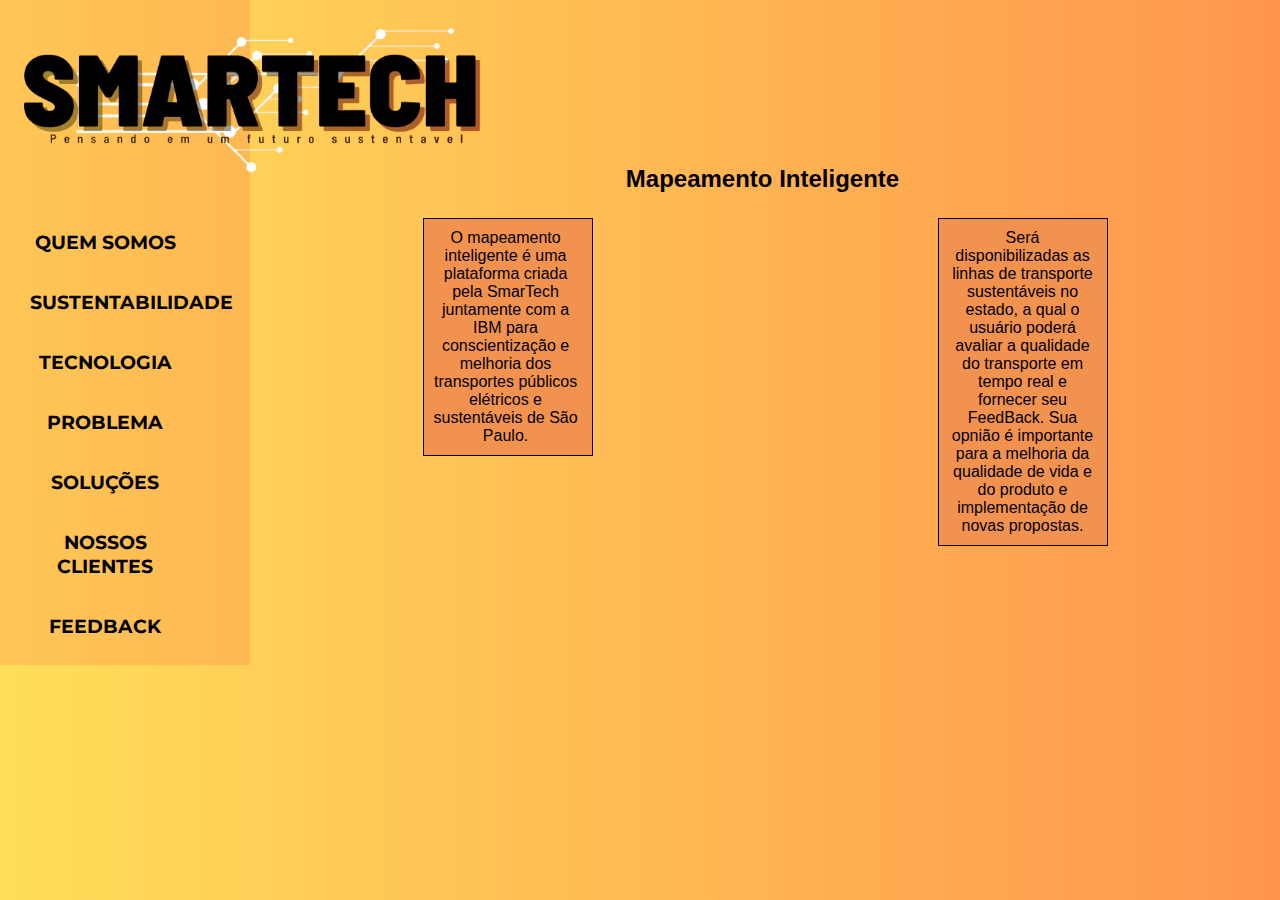
<file: index.html>
<!DOCTYPE html>
<html lang="pt-br">
<head>
    <meta charset="UTF-8">
    <meta http-equiv="X-UA-Compatible" content="IE=edge">
    <meta name="viewport" content="width=device-width, initial-scale=1.0">
    <title>SmarTech</title>
    <link rel="stylesheet" href="./css/style.css">
</head>
<body>
    <div class="cabecalho">
        <header>
            <img id="logo" src="./img/Smatech.png" alt="fundo amarelo" width="500px">

            <nav>
                <ul>
                    <li><a href="./quemSomos.html">QUEM SOMOS</a></li>
                    <br>
                    <br>
                    <li><a href="./sustentabilidade.html">SUSTENTABILIDADE</a></li>
                    <br>
                    <br>
                    <li><a href="./tecnologia.html">TECNOLOGIA</a></li>
                    <br>
                    <br>
                    <li><a href="./problema.html">PROBLEMA</a></li>
                    <br>
                    <br>
                    <li><a href="./solucoes.html">SOLUÇÕES</a></li>
                    <br>
                    <br>
                    <li><a href="./clientes.html">NOSSOS CLIENTES</a></li>
                    <br>
                    <br>
                    <li><a href="./feedback.html">FEEDBACK</a></li>
                </ul>
            </nav>
        </header>
    </div>

    <div>
        <h2 class="mapt">Mapeamento Inteligente</h2>
    </div>

    <div class="boxtxt">
        <p class="cxmaior">O mapeamento <br> inteligente é uma <br> plataforma criada <br> pela SmarTech <br> juntamente com a <br> IBM para <br> conscientização e <br> melhoria dos <br> transportes públicos <br> elétricos e <br> sustentáveis de São <br> Paulo.</p>
        <p class="cxmaior">Será disponibilizadas as linhas de transporte sustentáveis no estado, a qual o usuário poderá avaliar a qualidade do transporte em tempo real e fornecer seu FeedBack. Sua opnião é importante para a melhoria da qualidade de vida e do produto e implementação de novas propostas.</p>

        
    </div>

    
</body>
</html>
</file>
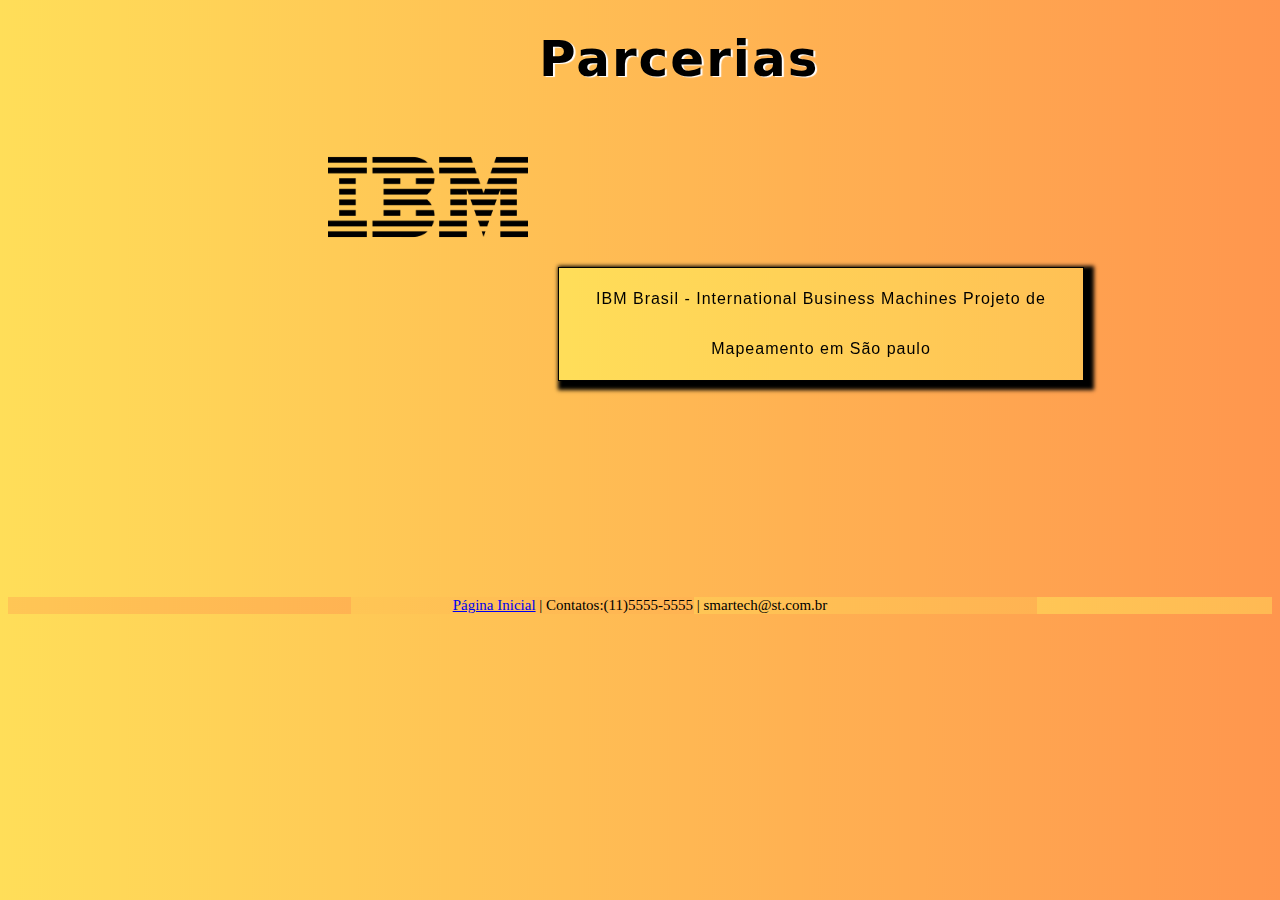
<file: clientes.html>
<!DOCTYPE html>
<html lang="pt-br">
<head>
    <meta charset="UTF-8">
    <meta http-equiv="X-UA-Compatible" content="IE=edge">
    <meta name="viewport" content="width=device-width, initial-scale=1.0">
    <title>Nossos clientes</title>

    <link rel="stylesheet" href="./css/clientes.css">
</head>
<body>
    <header>
        <h1 class="parcerias">Parcerias</h1>

        <div>
            <img id="ibm" src="./img/ibm.png" alt="ibm">
        </div>
    </header>
    <div>
        <section>
            <p class="ibm">IBM Brasil - International Business Machines
                Projeto de Mapeamento em São paulo</p>
        </section>
    </div>




    <footer>
        <div class="rodape">
            <p><a href="index.html">Página Inicial</a> | Contatos:(11)5555-5555 | smartech@st.com.br</p>
        </div>

    </footer>
    
</body>
</html>
</file>
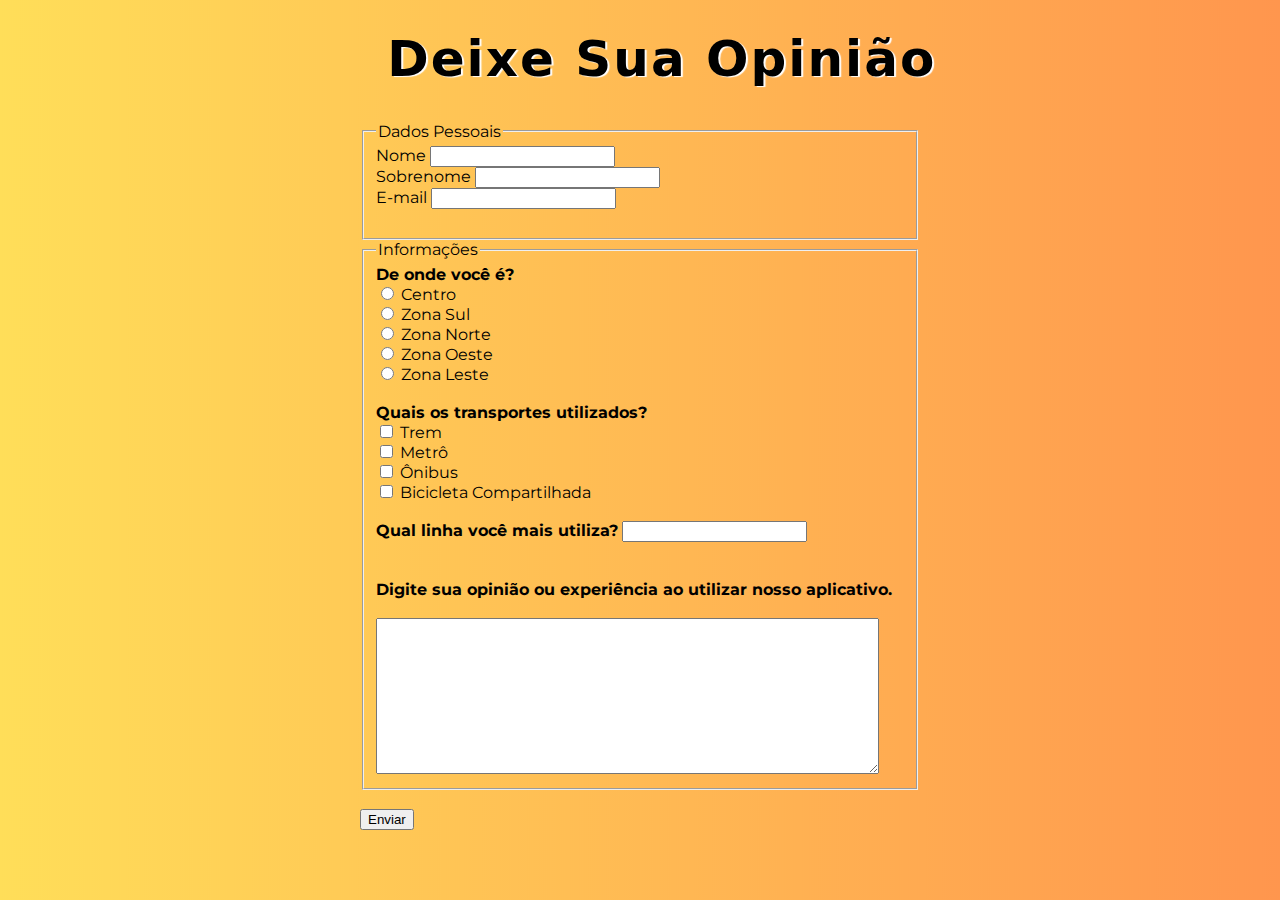
<file: feedback.html>
<!DOCTYPE html>
<html lang="pt">
<head>
    <meta charset="UTF-8">
    <meta http-equiv="X-UA-Compatible" content="IE=edge">
    <meta name="viewport" content="width=device-width, initial-scale=1.0">
    <link rel="stylesheet" href="./css/feedback.css">
    <title>FeedBack</title>
</head>
<body>
    <h1 class="tit">Deixe sua opinião</h1>
    <form action="cadastrar" method="post">
        <fieldset>
            <legend>Dados Pessoais</legend>
            <label for="c-name">Nome</label>
            <input type="text" required="" name="nome" id="c-nome"><br>
            <label for="c-sobrenome">Sobrenome</label>
            <input type="text" required="" name="sobrenome" id="c-sobrenome"> <br>
            <label for="c-email">E-mail</label>
            <input type="email" required="" name="email" id="c-email"><br><br>
        </fieldset>
        <fieldset>
            <legend>Informações</legend>
            <label for="c-zona"><b>De onde você é?</b></label><br>
            <input type="radio" required="" name="zona" id="c-centro" value="Centro">
            <label for="c-centro">Centro</label><br>
            <input type="radio" required="" name="zona" id="c-sul" value="Sul">
            <label for="c-sul">Zona Sul</label><br>
            <input type="radio" required="" name="zona" id="c-norte" value="Norte">
            <label for="c-norte">Zona Norte</label><br>
            <input type="radio" required="" name="zona" id="c-oeste" value="Oeste">
            <label for="c-norte">Zona Oeste</label><br>
            <input type="radio" required="" name="zona" id="c-leste" value="Leste">
            <label for="c-norte">Zona Leste</label><br>
            <br>
            <label for="c-transporte"><b>Quais os transportes utilizados?</b></label><br>
            <input type="checkbox" name="transporte" id="c-trem" value="Trem">
            <label for="c-trem">Trem</label><br>
            <input type="checkbox" name="transporte" id="c-metro" value="Metrô">
            <label for="c-metro">Metrô</label><br>
            <input type="checkbox" name="transporte" id="c-onibus" value="Ônibus">
            <label for="c-onibus">Ônibus</label><br>
            <input type="checkbox" name="transporte" id="c-bicicleta" value="Bicicleta">
            <label for="c-bicicleta">Bicicleta Compartilhada</label><br>
            <br>
            <label for="c-linha"><b>Qual linha você mais utiliza?</b></label>
            <input type="text" required="" name="linha" id="c-linha"><br>
            <br><br>
            <label for="c-feedback"><b>Digite sua opinião ou experiência ao utilizar nosso aplicativo.</b></label><br><br>
            <textarea name="obs" required="" id="c-obs" cols="60" rows="10"></textarea>
        </fieldset>
            <br>
            <input type="submit" value="Enviar">
    </form>

</body>
</html>
</file>
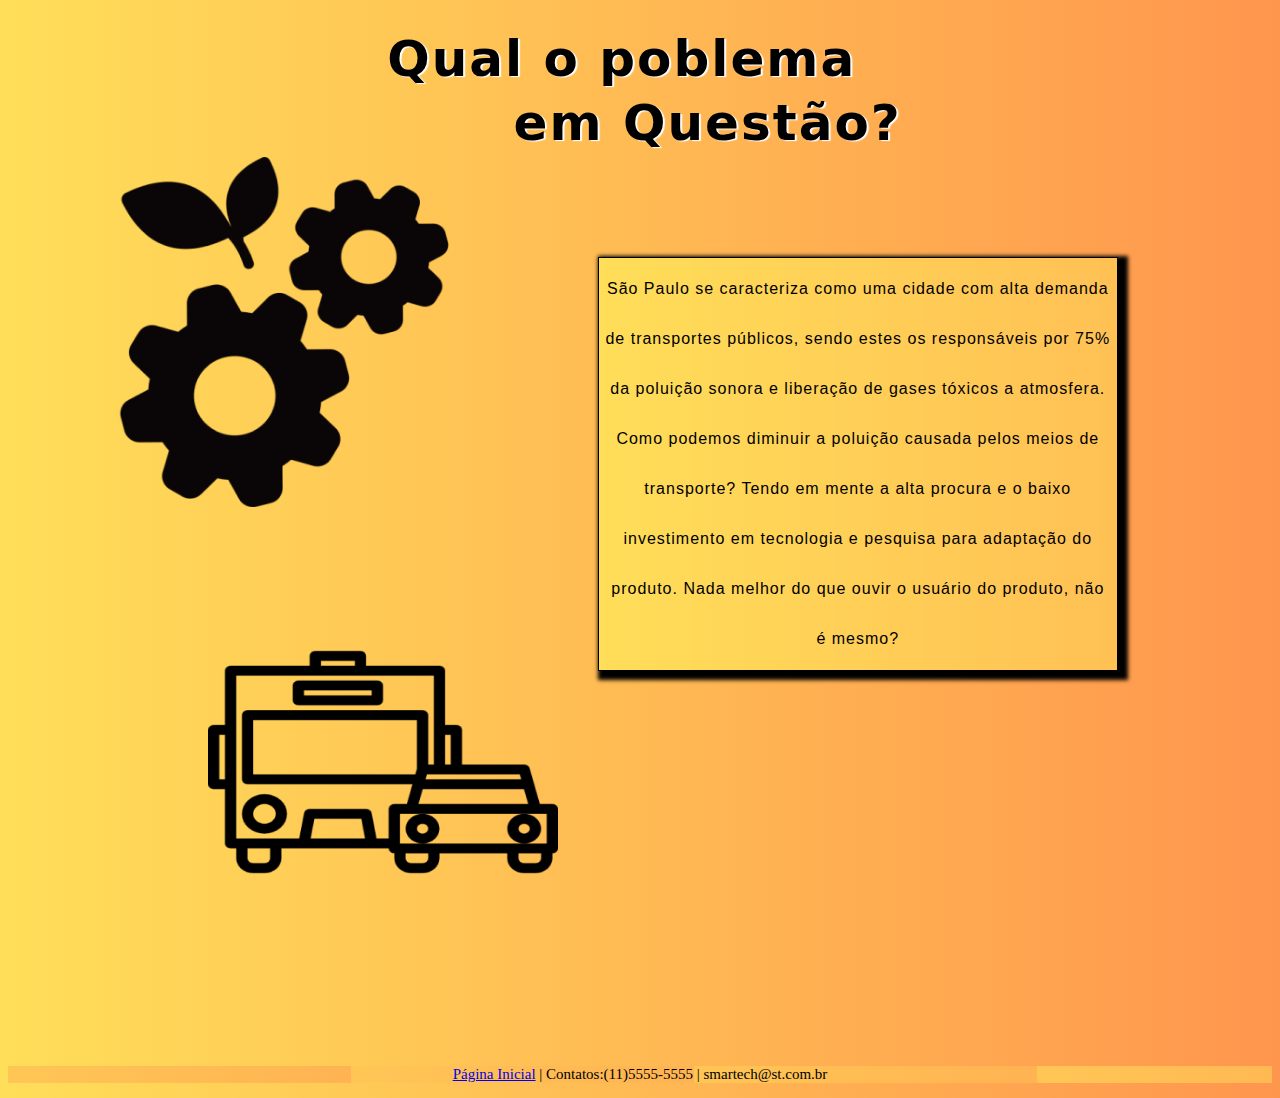
<file: problema.html>
<!DOCTYPE html>
<html lang="pt-br">
<head>
    <meta charset="UTF-8">
    <meta http-equiv="X-UA-Compatible" content="IE=edge">
    <meta name="viewport" content="width=device-width, initial-scale=1.0">
    <title>Identificação do Problema</title>

    <link rel="stylesheet" href="./css/prob.css">
</head>
<body>
    <header>
        <h1 class="tit1">Qual o poblema</h1>
        <h1 class="tit12">em Questão?</h1>
        <div>
            <img id="prob" src="./img/problema.png" alt="engrenagem">
        </div>


    </header>
    <div>
        <section>
            <p class="txt">São Paulo se caracteriza como uma cidade com alta demanda de transportes públicos, sendo estes os responsáveis por 75% da poluição sonora e liberação de gases tóxicos a atmosfera.
                Como podemos diminuir a poluição causada pelos meios de transporte? Tendo em mente a alta procura e o baixo investimento em tecnologia e pesquisa para adaptação do produto.
                Nada melhor do que ouvir o usuário do produto, não é mesmo?</p>
        </section>
    </div>

    <div>
        <img id="transp"src="./img/transp.png" alt="onibus">
    </div>
    



    <footer>
        <div class="rodape">
            <p><a href="index.html">Página Inicial</a> | Contatos:(11)5555-5555 | smartech@st.com.br</p>
        </div>

    </footer>

</body>
</html>
</file>
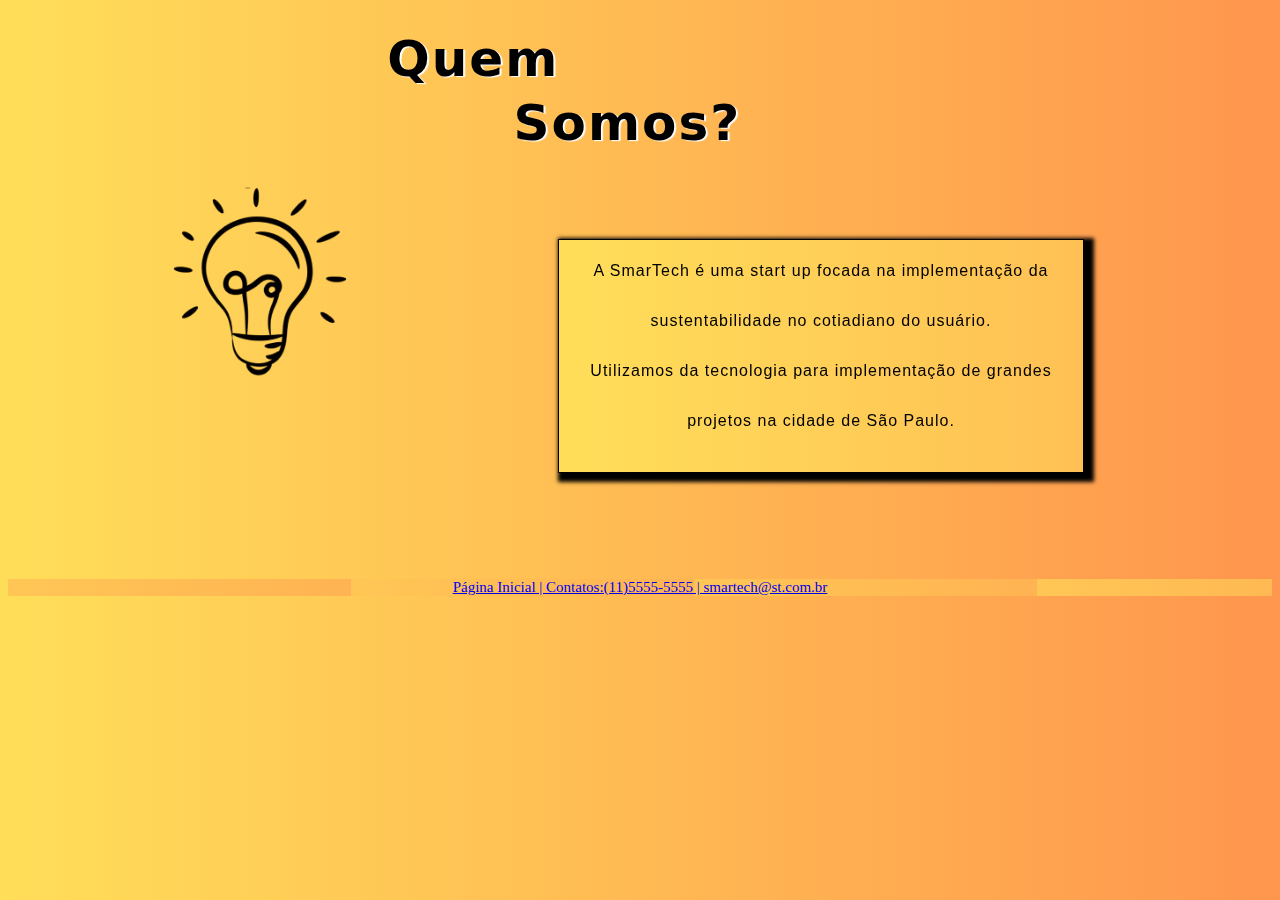
<file: quemsomos.html>
<!DOCTYPE html>
<html lang="pt-br">
<head>
    <meta charset="UTF-8">
    <meta http-equiv="X-UA-Compatible" content="IE=edge">
    <meta name="viewport" content="width=device-width, initial-scale=1.0">
    <title>Quem somos</title>
    <link rel="stylesheet" href="./css/qs.css">
</head>
<body>
    <header>
        <h1 class="tit">Quem</h1>
        <h1 class="tit2">somos?</h1>
        <div>
            <img id="lamp" src="./img/lampada.png" alt="lampada">
        </div>
        <div>
            <section>
                <p class="somos">A SmarTech é uma start up focada na implementação da sustentabilidade no cotiadiano do usuário.<br>Utilizamos da tecnologia para implementação de grandes projetos na cidade de São Paulo.</p>
            </section>
        </div>
        <footer>
            <div class="rodape">
                <p><a href="index.html">Página Inicial | Contatos:(11)5555-5555 | smartech@st.com.br</a></p>
            </div>

        </footer>
           

    </header>
    
</body>
</html>
</file>
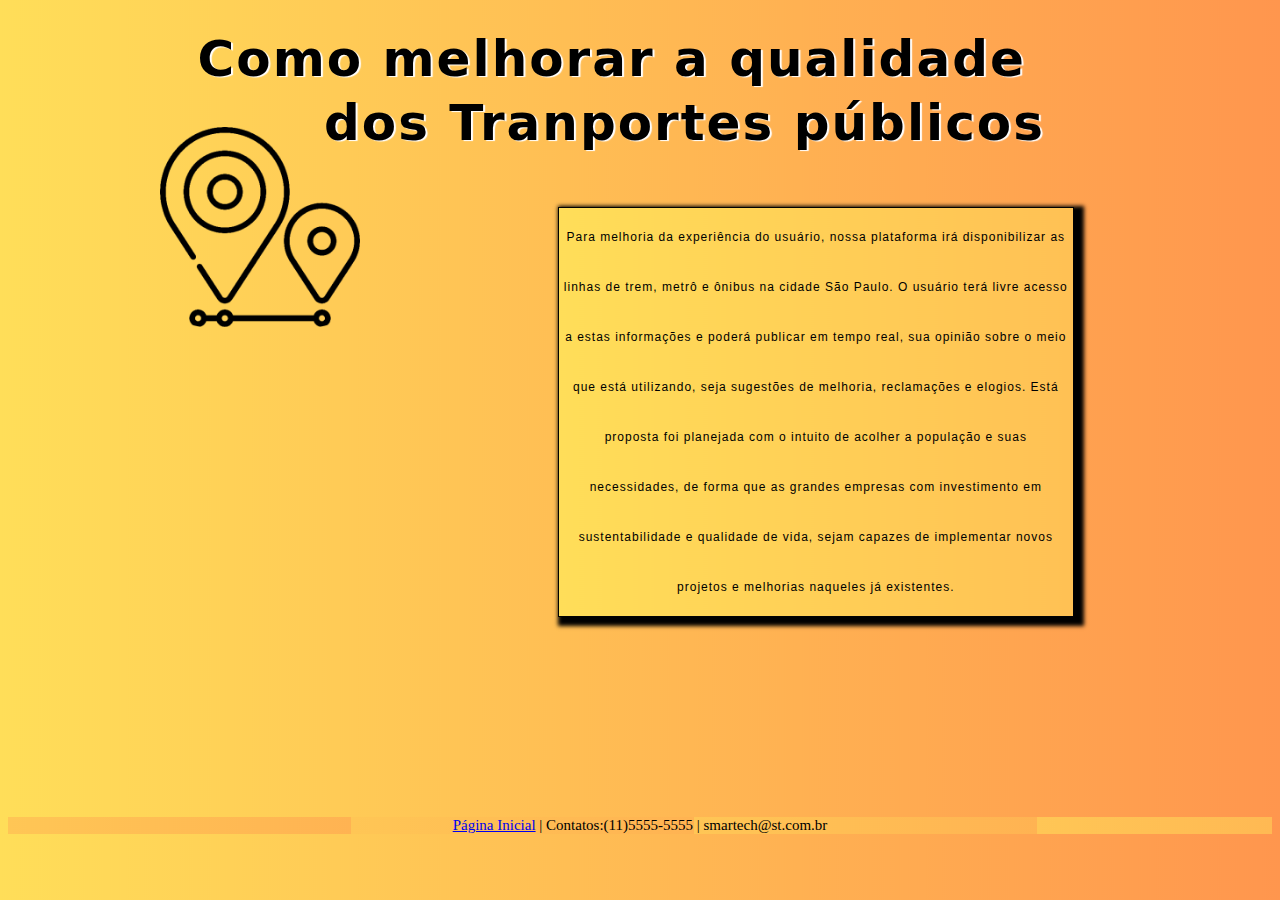
<file: solucoes.html>
<!DOCTYPE html>
<html lang="pt-br">
<head>
    <meta charset="UTF-8">
    <meta http-equiv="X-UA-Compatible" content="IE=edge">
    <meta name="viewport" content="width=device-width, initial-scale=1.0">
    <title>Soluções</title>

    <link rel="stylesheet" href="./css/soluc.css">
</head>
<body>
    <header>
        <h1 class="tit1">Como melhorar a qualidade</h1>
        <h1 class="tit2">dos Tranportes públicos</h1>
        <div>
            <img id="loc"src="./img/loc.png" alt="pin">
        </div>
        
    </header>
    <div>
        <section>
            <p class="txt">Para melhoria da experiência do usuário, nossa plataforma irá disponibilizar as linhas de trem, metrô e ônibus na cidade São Paulo. O usuário terá livre acesso a estas informações e poderá publicar em tempo real, sua opinião sobre o meio que está utilizando, seja sugestões de melhoria, reclamações e elogios.
            Está proposta foi planejada com o intuito de acolher a população e suas necessidades, de forma que as grandes empresas com investimento em sustentabilidade e qualidade de vida, sejam capazes de implementar novos projetos e melhorias naqueles já existentes.</p>
        </section>
    </div>
    




    <footer>
        <div class="rodape">
            <p><a href="index.html">Página Inicial</a> | Contatos:(11)5555-5555 | smartech@st.com.br</p>
        </div>

    </footer>
</body>
</html>
</file>
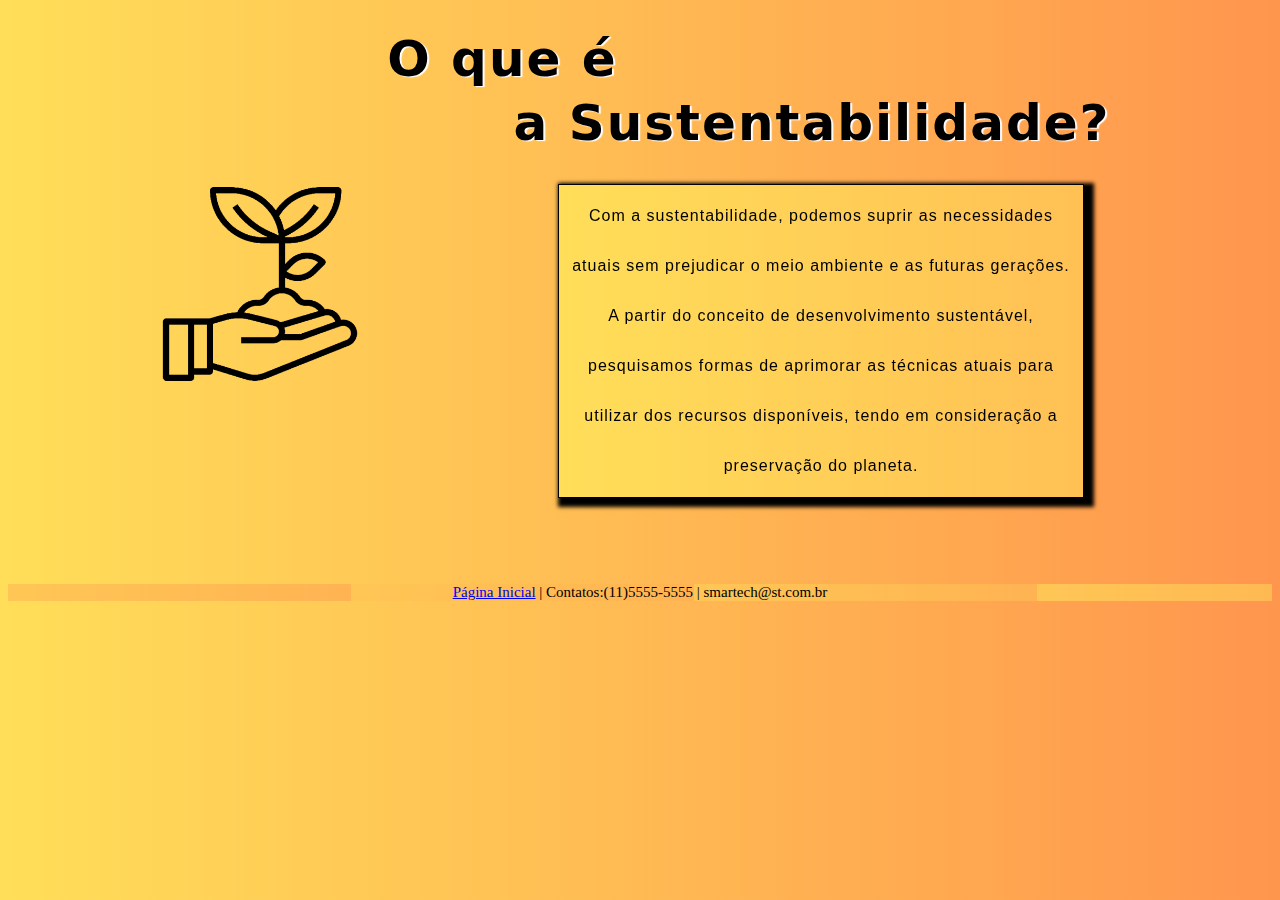
<file: sustentabilidade.html>
<!DOCTYPE html>
<html lang="pt-br">
<head>
    <meta charset="UTF-8">
    <meta http-equiv="X-UA-Compatible" content="IE=edge">
    <meta name="viewport" content="width=device-width, initial-scale=1.0">
    <title>Sustentabilidade</title>

    <link rel="stylesheet" href="./css/sust.css">
</head>
<body>
    <header>
        <h1 class="oq">O que é</h1>
        <h1 class="sust">a Sustentabilidade?</h1>
    </header>
    <div>
        <img id="broto" src="./img/broto.png" alt="broto">
    </div>

    <div>
        <section>
            <p class="textsust">Com a sustentabilidade, podemos suprir as necessidades atuais sem prejudicar o meio ambiente e as futuras gerações. A partir do conceito de desenvolvimento sustentável, pesquisamos formas de aprimorar as técnicas atuais para utilizar dos recursos disponíveis, tendo em consideração a preservação do planeta.</p>
        </section>
    </div>
    <footer>
        <div class="rodape">
            <p><a href="index.html">Página Inicial</a> | Contatos:(11)5555-5555 | smartech@st.com.br</p>
        </div>

    </footer>
    
</body>
</html>
</file>
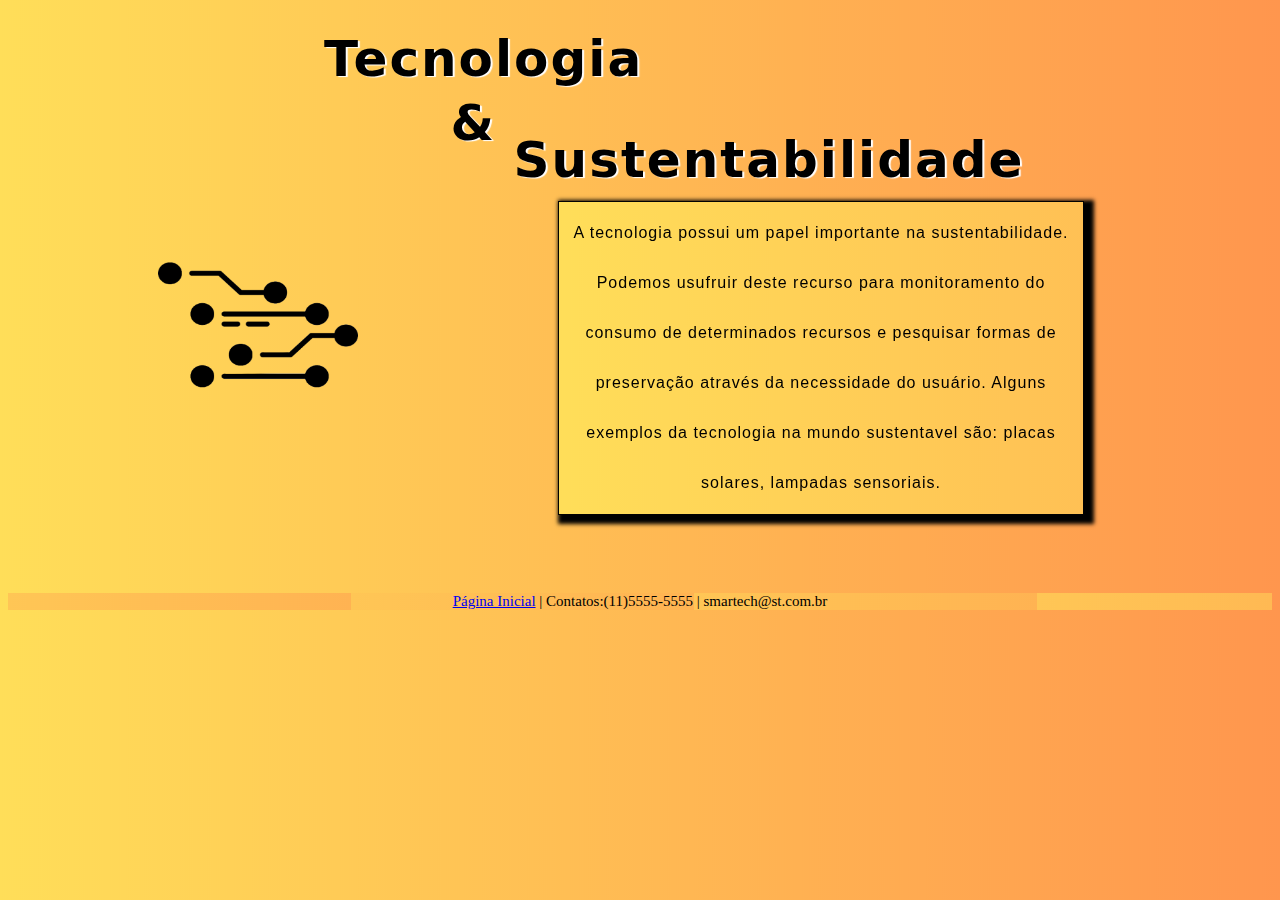
<file: tecnologia.html>
<!DOCTYPE html>
<html lang="pt-br">
<head>
    <meta charset="UTF-8">
    <meta http-equiv="X-UA-Compatible" content="IE=edge">
    <meta name="viewport" content="width=device-width, initial-scale=1.0">
    <title>Tecnologia</title>
    <link rel="stylesheet" href="./css/tec.css">
</head>
<body>
    <header>
        <h1 class="tec">Tecnologia</h1>
        <h1 class="e">&</h1>
        <h1 class="susten">Sustentabilidade</h1>
        <div>
            <img id="tec" src="./img/tec.png" alt="tenologia">
        </div>

</header>
<div>
    <section>
        <p class="txttec">A tecnologia possui um papel importante na sustentabilidade. 
            Podemos usufruir deste recurso para monitoramento do consumo de determinados recursos e pesquisar formas de preservação através da necessidade do usuário. 
            Alguns exemplos da tecnologia na mundo sustentavel são: placas solares, lampadas sensoriais. </p>
    </section>
</div>

    <footer>
        <div class="rodape">
            <p><a href="index.html">Página Inicial</a> | Contatos:(11)5555-5555 | smartech@st.com.br</p>
        </div>

    </footer>

    
</body>
</html>
</file>
<file: css/style.css>
@import url('https://fonts.googleapis.com/css2?family=Montserrat:wght@500&display=swap');

*{
    margin: 0;
}
body{
    background-image: url(../img/background.png);
}
.cabecalho{
    background-image: url(../img/background2.png);
    height: 665px;
    width: 250px;
}
#logo{
    margin-top: -55px;
}
nav ul{
    list-style: none;
    text-align: center;
    margin-right: 70px;
    margin-left: -10px;
}
nav ul li a{
    color: black;
    text-decoration: none;
    font-size: 1.2em;
    font-family: 'Montserrat', sans-serif;
    font-weight: bold;
}
.mapt{
    font-family:'Lucida Sans', 'Lucida Sans Regular', 'Lucida Grande', 'Lucida Sans Unicode', Geneva, Verdana, sans-serif;
    text-align: center;    
    margin-top: -500px;
    margin-left: 245px;
    
}

.boxtxt{
    display: flex;
    justify-content: space-around;
    flex-direction: row;
    flex-wrap: wrap;
    align-items: baseline;
    flex-shrink: 1;
    margin-top: 25px;
    margin-left: 250px;

}
.cxmaior{
    background-color: #F2924F;
    padding: 10px;
    width: 170px;
    display: block;
    text-align: center;
    font-family: Verdana, Geneva, Tahoma, sans-serif;
    border: 1px solid black;
    box-sizing: border-box;

}

.cxmaior{
    background-color: #F2924F;
    padding: 10px;
    width: 170px;
    display: flex;
    text-align: center;
    font-family: Verdana, Geneva, Tahoma, sans-serif;

}
</file>
<file: css/clientes.css>
body{
    background-image: url(../img/background.png);
}

.parcerias{
    margin-top: 30px;
    margin-left: 42%;
    font-family:system-ui, -apple-system, BlinkMacSystemFont, 'Segoe UI', Roboto, Oxygen, Ubuntu, Cantarell, 'Open Sans', 'Helvetica Neue', sans-serif;
    font-size: 50px;
    /* text-transform: capitalize; */
    text-shadow: 2px 1px 1px white;
    letter-spacing: 2px;

}

.ibm{
    /* display: block; */
    justify-content: center;
    background-image: url(../img/background.png);
    border:1px solid rgb(2, 2, 2); 
    box-shadow: 5px 4px 4px 5px black ;
    padding: 6px;
    position: fixed;
    margin-top: -30px;
    margin-left: 550px;
    min-width: 40%;
    max-width: 40%;
    min-height: 100px;
    max-height: 1500px;
    text-align: center;
    font-family:Verdana, Geneva, Tahoma, sans-serif;
    font-size: 16px;
    letter-spacing: 1px;
    line-height: 50px;
}


#ibm{
    margin-top: -25px;
    width: 200px;
    display: block;
    margin-left: 320px;
    margin-right: auto;

}





.rodape{
    margin-top: 300px;
    text-align: center;
    font-size: 15px;
    background-image: url(../img/background2.png);
}
</file>
<file: css/feedback.css>
@import url('https://fonts.googleapis.com/css2?family=Montserrat:wght@500&display=swap');

body{
    background-image: url(../img/background.png);
}
.tit{
    margin-top: 30px;
    margin-left: 30%;
    font-family:system-ui, -apple-system, BlinkMacSystemFont, 'Segoe UI', Roboto, Oxygen, Ubuntu, Cantarell, 'Open Sans', 'Helvetica Neue', sans-serif;
    font-size: 50px;
    text-transform: capitalize;
    text-shadow: 2px 1px 1px white;
    letter-spacing: 2px;

}
form{
    width: 560px;
    margin: auto;
    font-family: 'Montserrat', sans-serif;
}
</file>
<file: css/prob.css>
body{
    background-image: url(../img/background.png);
}

.tit1{
    margin-top: 30px;
    margin-left: 30%;
    font-family:system-ui, -apple-system, BlinkMacSystemFont, 'Segoe UI', Roboto, Oxygen, Ubuntu, Cantarell, 'Open Sans', 'Helvetica Neue', sans-serif;
    font-size: 50px;
    /* text-transform: capitalize; */
    text-shadow: 2px 1px 1px white;
    letter-spacing: 2px;

}
.tit12{
    /* text-transform: capitalize; */
    font-size: 50px;
    font-family:system-ui, -apple-system, BlinkMacSystemFont, 'Segoe UI', Roboto, Oxygen, Ubuntu, Cantarell, 'Open Sans', 'Helvetica Neue', sans-serif;
    text-shadow: 2px 1px 1px white;
    margin-left: 40%;
    letter-spacing: 2px;
    line-height: 2px;
}
#prob{
    margin-top: 15px;
    width: 400px;
    height: 350px;
    display: block;
    margin-left: 80px;
    margin-right: auto;
   
}

.txt{
    
    justify-content: center;
    background-image: url(../img/background.png);
    border:1px solid rgb(2, 2, 2); 
    box-shadow: 5px 4px 4px 5px black ;
    padding: 6px;
    margin-top: -250px;
    margin-left: 590px;
    min-width: 40%;
    max-width: 40%;
    min-height: 220px;
    max-height: 440px;
    text-align: center;
    font-family:Verdana, Geneva, Tahoma, sans-serif;
    font-size: 16px;
    letter-spacing: 1px;
    line-height: 50px;
}

#transp{
    width: 350px;
    height: 300px;
    margin-left: 200px;
    margin-top: -75px;

}

.rodape{
    margin-top: 150px;
    text-align: center;
    font-size: 15px;
    background-image: url(../img/background2.png);
}
</file>
<file: css/qs.css>
body{
    background-image: url(../img/background.png);
}

.tit{
    margin-top: 30px;
    margin-left: 30%;
    font-family:system-ui, -apple-system, BlinkMacSystemFont, 'Segoe UI', Roboto, Oxygen, Ubuntu, Cantarell, 'Open Sans', 'Helvetica Neue', sans-serif;
    font-size: 50px;
    text-transform: capitalize;
    text-shadow: 2px 1px 1px white;
    letter-spacing: 2px;

}
.tit2{
    text-transform: capitalize;
    font-size: 50px;
    font-family:system-ui, -apple-system, BlinkMacSystemFont, 'Segoe UI', Roboto, Oxygen, Ubuntu, Cantarell, 'Open Sans', 'Helvetica Neue', sans-serif;
    text-shadow: 2px 1px 1px white;
    margin-left: 40%;
    letter-spacing: 2px;
    line-height: 2px;
}

#lamp{
    margin-top: 60px;
    width: 200px;
    display: block;
    margin-left: 152px;
    margin-right: auto;
   
}

.somos{
    display: block;
    justify-content: center;
    background-image: url(../img/background.png);
    border:1px solid rgb(2, 2, 2); 
    box-shadow: 5px 4px 4px 5px black ;
    padding: 6px;
    position: fixed;
    margin-top: -140px;
    margin-left: 550px;
    min-width: 40%;
    max-width: 40%;
    min-height: 220px;
    max-height: 440px;
    text-align: center;
    font-family:Verdana, Geneva, Tahoma, sans-serif;
    font-size: 16px;
    letter-spacing: 1px;
    line-height: 50px;
}

.rodape{
    margin-top: 200px;
    text-align: center;
    font-size: 15px;
    background-image: url(../img/background2.png);
}
</file>
<file: css/soluc.css>
body{
    background-image: url(../img/background.png);
}

.tit1{
    margin-top: 30px;
    margin-left: 15%;
    font-family:system-ui, -apple-system, BlinkMacSystemFont, 'Segoe UI', Roboto, Oxygen, Ubuntu, Cantarell, 'Open Sans', 'Helvetica Neue', sans-serif;
    font-size: 50px;
    /* text-transform: capitalize; */
    text-shadow: 2px 1px 1px white;
    letter-spacing: 2px;

}
.tit2{
    /* text-transform: capitalize; */
    font-size: 50px;
    font-family:system-ui, -apple-system, BlinkMacSystemFont, 'Segoe UI', Roboto, Oxygen, Ubuntu, Cantarell, 'Open Sans', 'Helvetica Neue', sans-serif;
    text-shadow: 2px 1px 1px white;
    margin-left: 25%;
    letter-spacing: 2px;
    line-height: 2px;
}
.txt{
    /* display: block; */
    justify-content: center;
    background-image: url(../img/background.png);
    border:1px solid rgb(2, 2, 2); 
    box-shadow: 5px 4px 4px 5px black ;
    padding: 4px;
    /* position: fixed; */
    margin-top: -120px;
    margin-left: 550px;
    min-width: 40%;
    max-width: 40%;
    min-height: 220px;
    max-height: 440px;
    text-align: center;
    font-family:Verdana, Geneva, Tahoma, sans-serif;
    font-size: 12px;
    letter-spacing: 1px;
    line-height: 50px;

}

#loc{
    margin-top: -30px;
    width: 200px;
    display: block;
    margin-left: 152px;
    margin-right: auto;

}

.rodape{
    margin-top: 200px;
    text-align: center;
    font-size: 15px;
    background-image: url(../img/background2.png);
}
</file>
<file: css/sust.css>
body{
    background-image: url(../img/background.png);
}
.oq{
    margin-top: 30px;
    margin-left: 30%;
    font-family:system-ui, -apple-system, BlinkMacSystemFont, 'Segoe UI', Roboto, Oxygen, Ubuntu, Cantarell, 'Open Sans', 'Helvetica Neue', sans-serif;
    font-size: 50px;
    /* text-transform: capitalize; */
    text-shadow: 2px 1px 1px white;
    letter-spacing: 2px;

}
.sust{
    /* text-transform: capitalize; */
    font-size: 50px;
    font-family:system-ui, -apple-system, BlinkMacSystemFont, 'Segoe UI', Roboto, Oxygen, Ubuntu, Cantarell, 'Open Sans', 'Helvetica Neue', sans-serif;
    text-shadow: 2px 1px 1px white;
    margin-left: 40%;
    letter-spacing: 2px;
    line-height: 2px;
}
.textsust{
    display: block;
    justify-content: center;
    background-image: url(../img/background.png);
    border:1px solid rgb(2, 2, 2); 
    box-shadow: 5px 4px 4px 5px black ;
    padding: 6px;
    position: fixed;
    margin-top: -200px;
    margin-left: 550px;
    min-width: 40%;
    max-width: 40%;
    min-height: 220px;
    max-height: 440px;
    text-align: center;
    font-family:Verdana, Geneva, Tahoma, sans-serif;
    font-size: 16px;
    letter-spacing: 1px;
    line-height: 50px;
}

#broto{
        margin-top: 60px;
        width: 200px;
        display: block;
        margin-left: 152px;
        margin-right: auto;
       
}

.rodape{
    margin-top: 200px;
    text-align: center;
    font-size: 15px;
    background-image: url(../img/background2.png);
}
</file>
<file: css/tec.css>
body{
    background-image: url(../img/background.png);
}

.tec{
    margin-top: 30px;
    margin-left: 25%;
    font-family:system-ui, -apple-system, BlinkMacSystemFont, 'Segoe UI', Roboto, Oxygen, Ubuntu, Cantarell, 'Open Sans', 'Helvetica Neue', sans-serif;
    font-size: 50px;
    text-transform: capitalize;
    text-shadow: 2px 1px 1px white;
    letter-spacing: 2px;

}
.e{
    text-transform: capitalize;
    font-size: 50px;
    font-family:system-ui, -apple-system, BlinkMacSystemFont, 'Segoe UI', Roboto, Oxygen, Ubuntu, Cantarell, 'Open Sans', 'Helvetica Neue', sans-serif;
    text-shadow: 2px 1px 1px white;
    margin-left: 35%;
    letter-spacing: 2px;
    line-height: 2px;
}
.susten{
    text-transform: capitalize;
    font-size: 50px;
    font-family:system-ui, -apple-system, BlinkMacSystemFont, 'Segoe UI', Roboto, Oxygen, Ubuntu, Cantarell, 'Open Sans', 'Helvetica Neue', sans-serif;
    text-shadow: 2px 1px 1px white;
    margin-left: 40%;
    letter-spacing: 2px;
    line-height: 6px;

}

#tec{
    margin-top: 80px;
    width: 200px;
    height: 150px;
    display: block;
    margin-left: 150px;
    margin-right: auto;
}
.txttec{
    display: block;
    justify-content: center;
    background-image: url(../img/background.png);
    border:1px solid rgb(2, 2, 2); 
    box-shadow: 5px 4px 4px 5px black ;
    padding: 6px;
    position: fixed;
    margin-top: -192px;
    margin-left: 550px;
    min-width: 40%;
    max-width: 40%;
    min-height: 220px;
    max-height: 440px;
    text-align: center;
    font-family:Verdana, Geneva, Tahoma, sans-serif;
    font-size: 16px;
    letter-spacing: 1px;
    line-height: 50px;

}
.rodape{
    margin-top: 200px;
    text-align: center;
    font-size: 15px;
    background-image: url(../img/background2.png);
}
</file>
